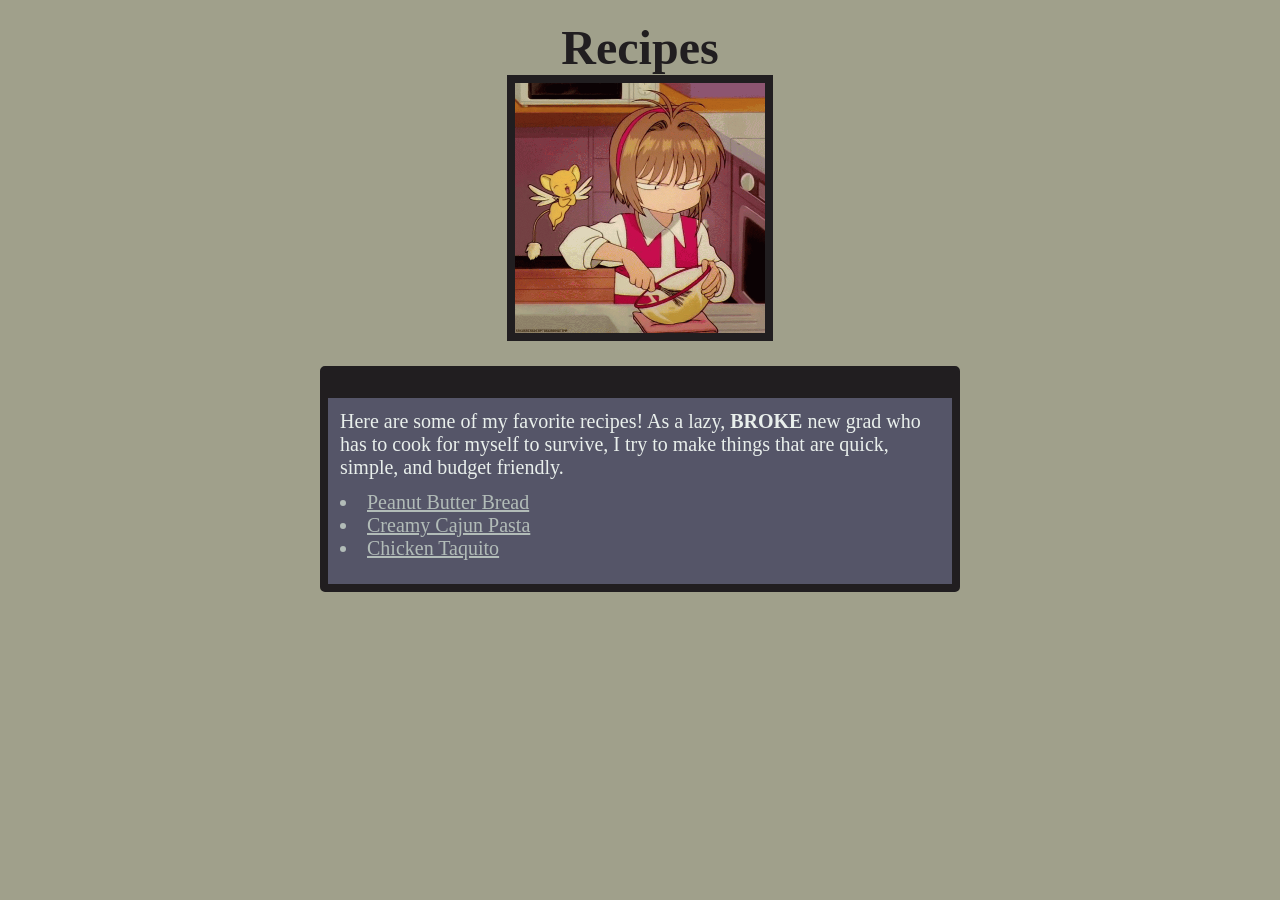
<file: index.html>
<!DOCTYPE html>
<html lang="en">

<head>
    <meta charset="UTF-8">
    <meta name="viewport" content="width=device-width, initial-scale=1.0">
    <title>Odin Recipes</title>

    <link rel="stylesheet" href="styles.css">
</head>

<body>
    <div>
        <h1>Recipes</h1>
        <img src="images/cooking.gif" alt="gif of anime character mixing ingredients" height="250" width="250">
    </div>

    <div class="content">
        <p>Here are some of my favorite recipes! As a lazy, <strong>BROKE</strong> new grad who has to cook for myself to survive, I try to make things that are quick, simple, and budget friendly.</p>
        <ul>
            <li><a href="recipes/bread.html">Peanut Butter Bread</a></li>
            <li><a href="recipes/pasta.html">Creamy Cajun Pasta</a></li>
            <li><a href="recipes/taquito.html">Chicken Taquito</a></li>
        </ul>
    </div>
    
    
</body>

</html>
</file>
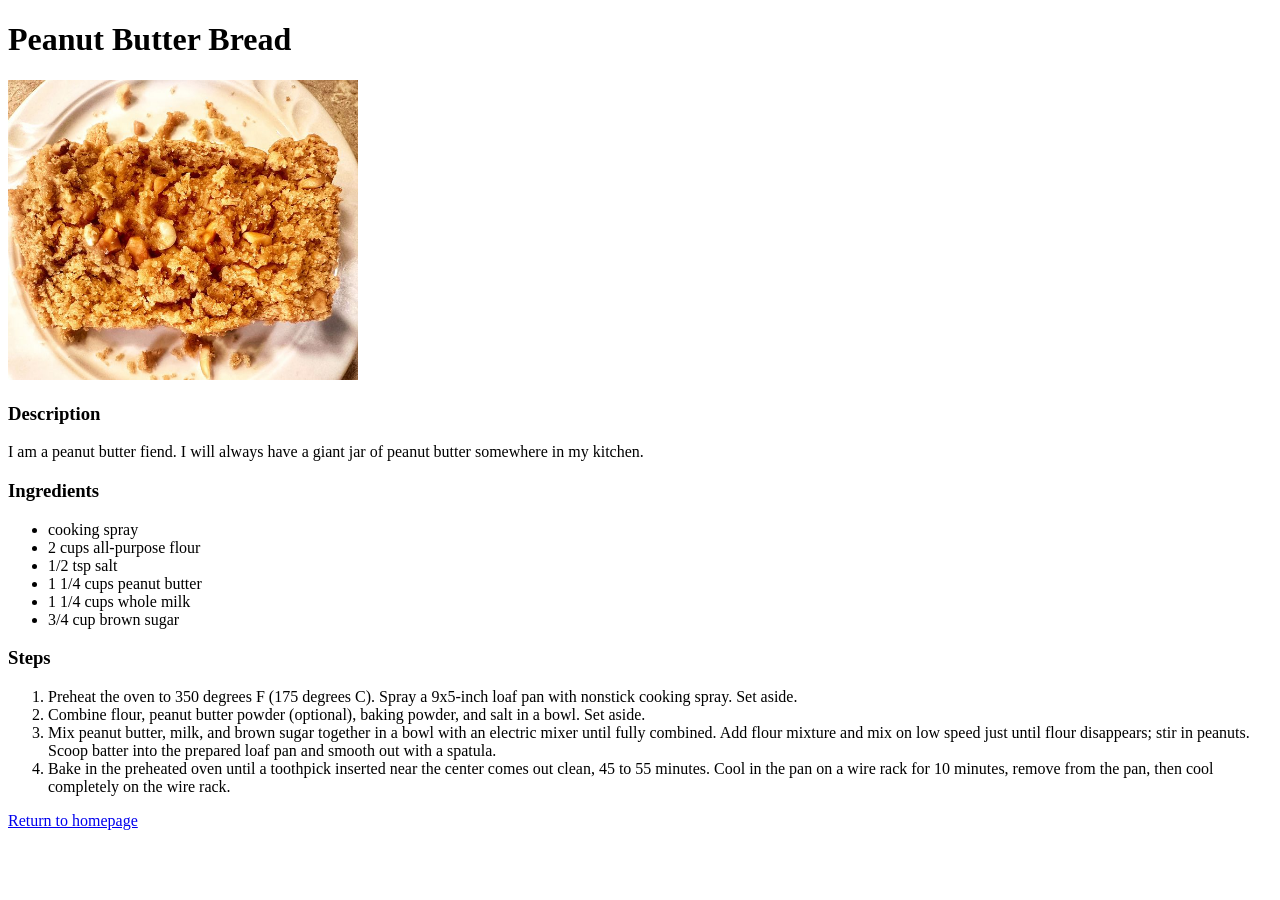
<file: recipes/bread.html>
<!DOCTYPE html>
<html lang="en">

<head>
    <meta charset="UTF-8">
    <title>Peanut Butter Bread</title>
</head>

<body>
    <h1>Peanut Butter Bread</h1>
    <img src="../images/pnb-bread.jpg" alt="photo of peanut butter bread" height="300" width="350">

    <h3>Description</h3>
    <p>I am a peanut butter fiend. I will always have a giant jar of peanut butter somewhere in my kitchen.</p>

    <h3>Ingredients</h3>
    <ul>
        <li>cooking spray</li>
        <li>2 cups all-purpose flour</li>
        <li>1/2 tsp salt</li>
        <li>1 1/4 cups peanut butter</li>
        <li>1 1/4 cups whole milk</li>
        <li>3/4 cup brown sugar</li>
    </ul>

    <h3>Steps</h3>
    <ol>
        <li>Preheat the oven to 350 degrees F (175 degrees C). Spray a 9x5-inch loaf pan with nonstick cooking spray. Set aside.</li>
        <li>Combine flour, peanut butter powder (optional), baking powder, and salt in a bowl. Set aside.</li>
        <li>Mix peanut butter, milk, and brown sugar together in a bowl with an electric mixer until fully combined. Add flour mixture and mix on low speed just until flour disappears; stir in peanuts. Scoop batter into the prepared loaf pan and smooth out with a spatula.</li>
        <li>Bake in the preheated oven until a toothpick inserted near the center comes out clean, 45 to 55 minutes. Cool in the pan on a wire rack for 10 minutes, remove from the pan, then cool completely on the wire rack.</li>
    </ol>    

    <p><a href="../index.html">Return to homepage</a></p>
</body>

</html>
</file>
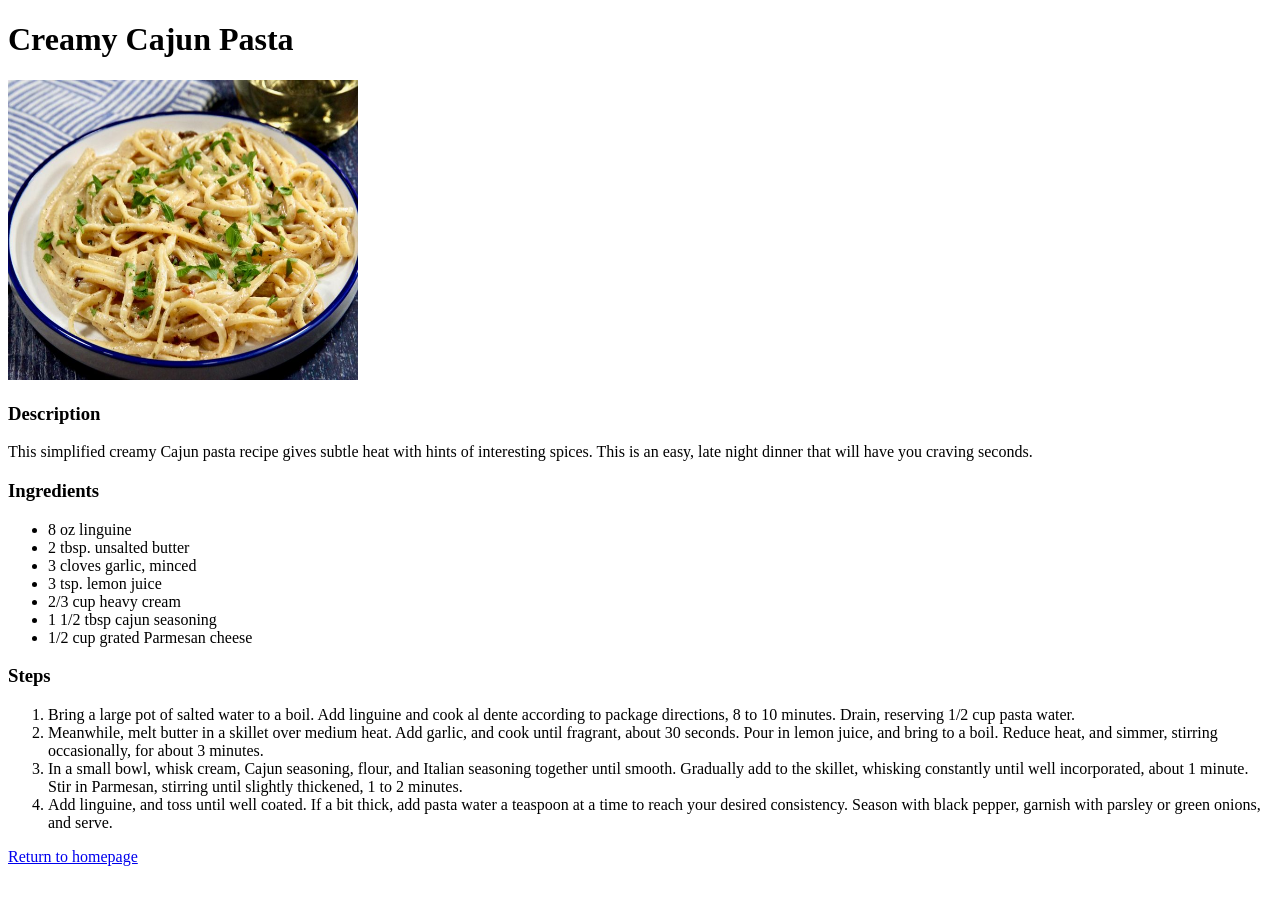
<file: recipes/pasta.html>
<!DOCTYPE html>
<html lang="en">

<head>
    <meta charset="UTF-8">
    <title>Cajun Pasta</title>
</head>

<body>
    <h1>Creamy Cajun Pasta</h1>
    <img src="../images/cajun-pasta.jpg" alt="photo of cajun pasta" height="300" width="350">

    <h3>Description</h3>
    <p>This simplified creamy Cajun pasta recipe gives subtle heat with hints of interesting spices. This is an easy, late night dinner that will have you craving seconds.</p>

    <h3>Ingredients</h3>
    <ul>
        <li>8 oz linguine</li>
        <li>2 tbsp. unsalted butter</li>
        <li>3 cloves garlic, minced</li>
        <li>3 tsp. lemon juice</li>
        <li>2/3 cup heavy cream</li>
        <li>1 1/2 tbsp cajun seasoning</li>
        <li>1/2 cup grated Parmesan cheese</li>
    </ul>

    <h3>Steps</h3>
    <ol>
        <li>Bring a large pot of salted water to a boil. Add linguine and cook al dente according to package directions, 8 to 10 minutes. Drain, reserving 1/2 cup pasta water.</li>
        <li>Meanwhile, melt butter in a skillet over medium heat. Add garlic, and cook until fragrant, about 30 seconds. Pour in lemon juice, and bring to a boil. Reduce heat, and simmer, stirring occasionally, for about 3 minutes.</li>
        <li>In a small bowl, whisk cream, Cajun seasoning, flour, and Italian seasoning together until smooth. Gradually add to the skillet, whisking constantly until well incorporated, about 1 minute. Stir in Parmesan, stirring until slightly thickened, 1 to 2 minutes.</li>
        <li>Add linguine, and toss until well coated. If a bit thick, add pasta water a teaspoon at a time to reach your desired consistency. Season with black pepper, garnish with parsley or green onions, and serve.</li>
    </ol>    

    <p><a href="../index.html">Return to homepage</a></p>
</body>

</html>
</file>
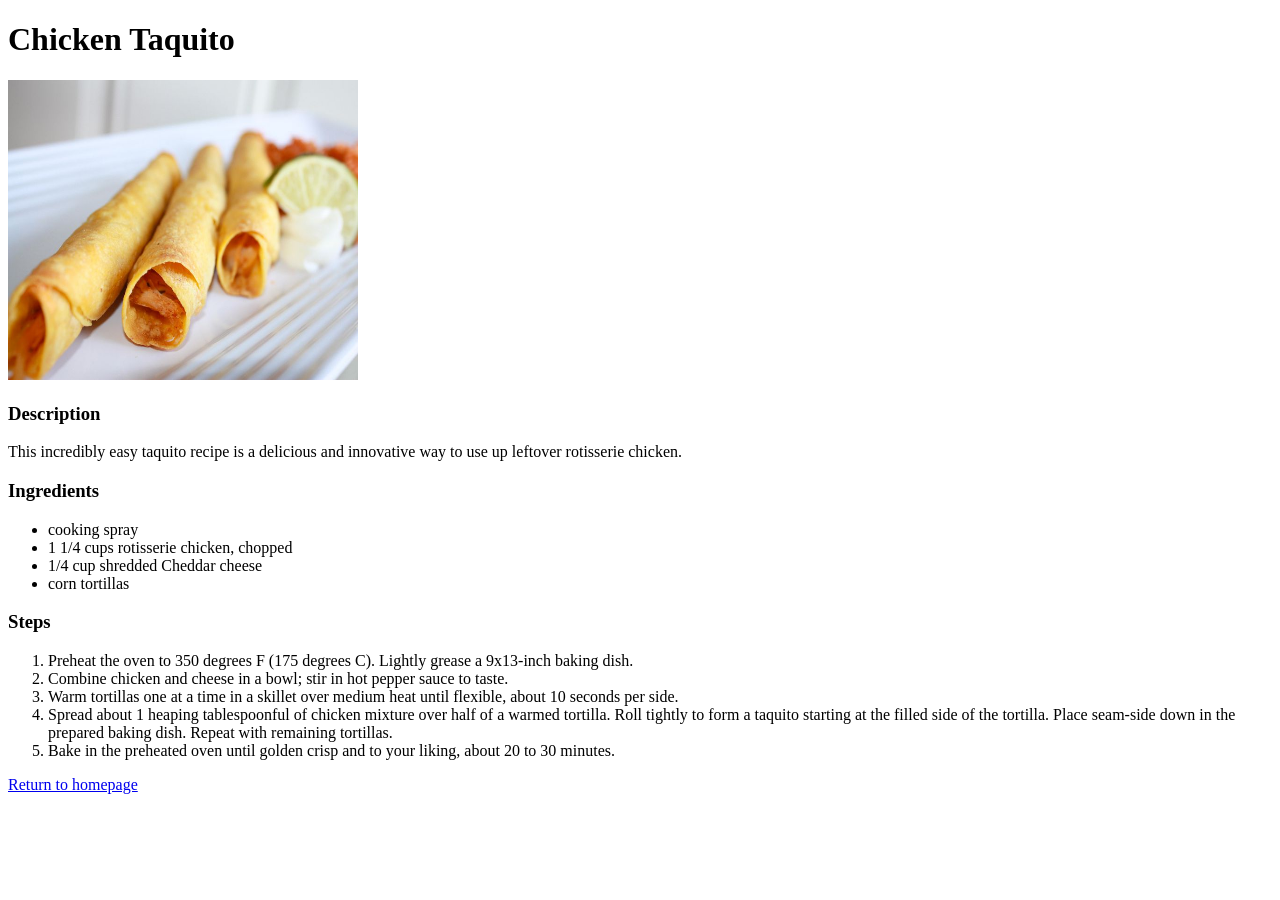
<file: recipes/taquito.html>
<!DOCTYPE html>
<html lang="en">

<head>
    <meta charset="UTF-8">
    <title>Chicken Taquito</title>
</head>

<body>
    <h1>Chicken Taquito</h1>
    <img src="../images/taquito.jpg" alt="photo of chicken taquito" height="300" width="350">

    <h3>Description</h3>
    <p>This incredibly easy taquito recipe is a delicious and innovative way to use up leftover rotisserie chicken.</p>

    <h3>Ingredients</h3>
    <ul>
        <li>cooking spray</li>
        <li>1 1/4 cups rotisserie chicken, chopped</li>
        <li>1/4 cup shredded Cheddar cheese</li>
        <li>corn tortillas</li>
    </ul>

    <h3>Steps</h3>
    <ol>
        <li>Preheat the oven to 350 degrees F (175 degrees C). Lightly grease a 9x13-inch baking dish.</li>
        <li>Combine chicken and cheese in a bowl; stir in hot pepper sauce to taste.</li>
        <li>Warm tortillas one at a time in a skillet over medium heat until flexible, about 10 seconds per side. </li>
        <li>Spread about 1 heaping tablespoonful of chicken mixture over half of a warmed tortilla. Roll tightly to form a taquito starting at the filled side of the tortilla. Place seam-side down in the prepared baking dish. Repeat with remaining tortillas.</li>
        <li>Bake in the preheated oven until golden crisp and to your liking, about 20 to 30 minutes.</li>
    </ol>    

    <p><a href="../index.html">Return to homepage</a></p>
</body>

</html>
</file>
<file: styles.css>
* {
    margin: 0;
    padding: 0;
    font-size: 20px;
}

body {
    background-color: #a0a08b;
}

div {
    text-align: center;
    margin: 20px;  
}

ul {
    text-align: left;
    list-style-position: inside;
    padding: 12px 0;
    color: #b2bcb8;
}

h1 {
    font-size: 48px;
    color: #211e20;
}

img {
    padding: 8px;
    background-color: #211e20;
}

a {
    color: #b2bcb8;
}

.content {
    border-color: #211e20;
    border-radius: 5px;
    border-style: solid;
    border-width: 8px;
    border-top-width: 32px;
    background-color: #555568;
    color: #e9efec;
    padding: 12px;
    width: 600px;
    text-align: left;
    margin: auto;
}
</file>
